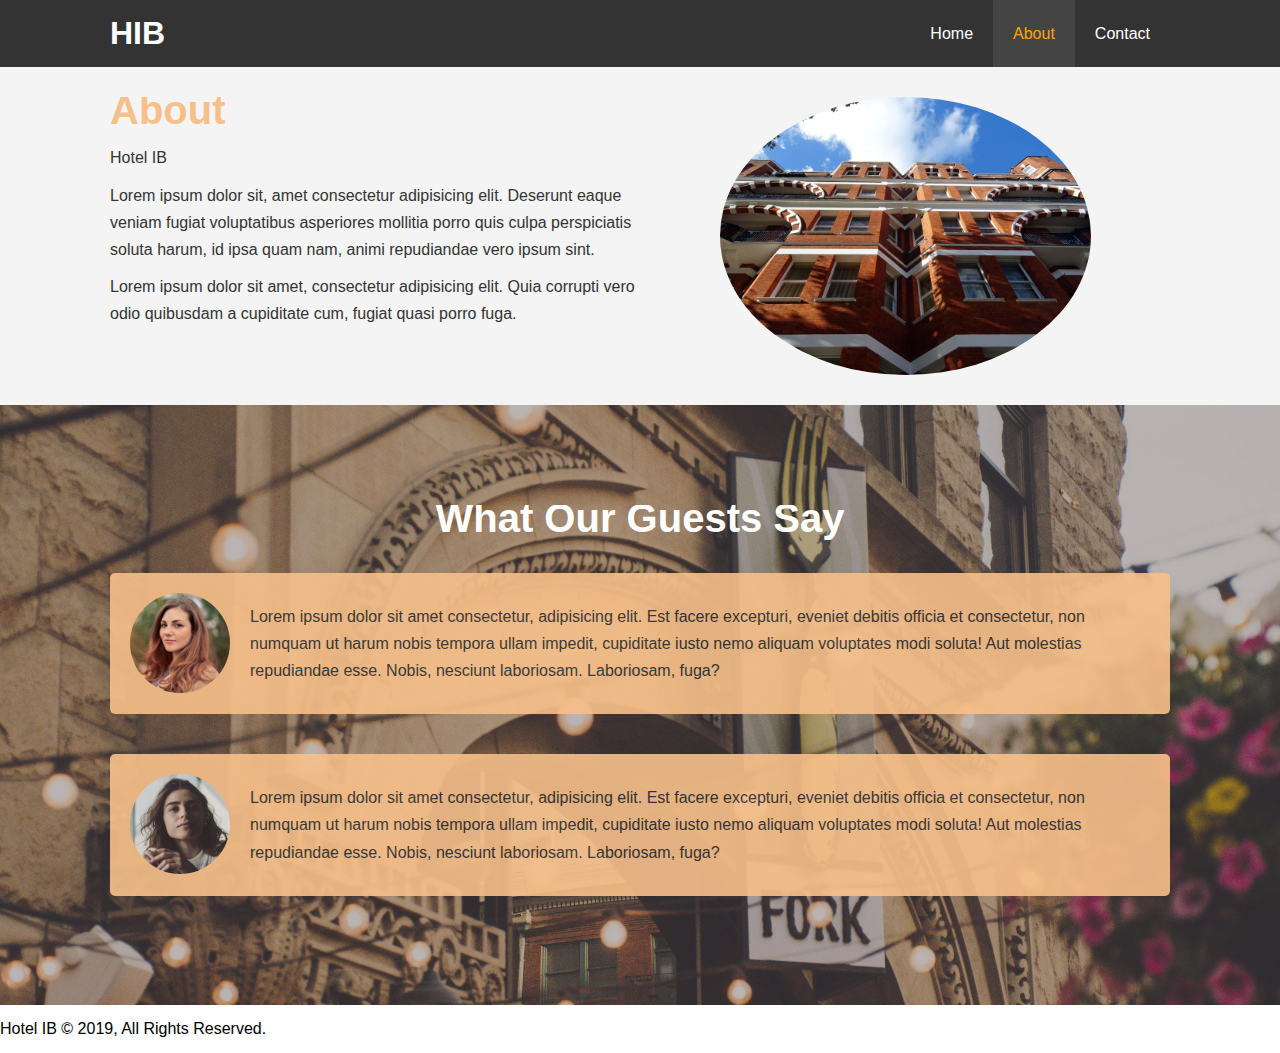
<file: about.html>
<!DOCTYPE html>
<html lang="en">

<head>
    <meta charset="UTF-8">
    <meta http-equiv="X-UA-Compatible" content="IE=edge">
    <meta name="viewport" content="width=device-width, initial-scale=1.0">
    <meta name="description" content="Welcome to the most extraordinary hotel in  Ibis hotel Lagos">
    <meta name="keywords" content="hotel, ibis hotel, airport road">
    <link rel="stylesheet" href="./CSS/Styles.css">
    <title>Hotel IB| About</title>
</head>

<body>
    <header>
        <nav id="navbar">
            <div class="container">
                <h1 class="logo"><a href="index.html">HIB</a></h1>
                <ul>
                    <li><a href="index.html">Home</a></li>
                    <li><a class="current" href="about.html">About</a></li>
                    <li><a href="contact.html">Contact</a></li>
                </ul>
            </div>
        </nav>


    </header>

    <section id="about-info" class="bg-light py-3"> 
        <div class="container">
        <div class="info-left">
        <h1 class="l-heading"><span class="text-primary">About</span></h1> Hotel IB</h1>
        <p>Lorem ipsum dolor sit, amet consectetur adipisicing elit. Deserunt eaque veniam fugiat voluptatibus asperiores mollitia porro quis culpa perspiciatis soluta harum, id ipsa quam nam, animi repudiandae vero ipsum sint.</p>
        <p>Lorem ipsum dolor sit amet, consectetur adipisicing elit. Quia corrupti vero odio quibusdam a cupiditate cum, fugiat quasi porro fuga.</p>
        </div>
        <div class="info-right">
         <img src="./img/photo-2.jpg" alt="hotel">
        </div>
        </div>
    </section>

      <div class="clr"></div>
      <section id="testimonials" class="py-3">
          <div class="container">
              <h2 class="l-heading">What Our Guests Say</h2>
              <div class="testimonial bg-primary">
                  <img src="./img/person-1.jpg" alt="Samarntha">
                   <p>Lorem ipsum dolor sit amet consectetur, adipisicing elit. Est facere excepturi, eveniet debitis officia et consectetur, non numquam ut harum nobis tempora ullam impedit, cupiditate iusto nemo aliquam voluptates modi soluta! Aut molestias repudiandae esse. Nobis, nesciunt laboriosam. Laboriosam, fuga?</p>
              </div>

              <div class="testimonial bg-primary">
                <img src="./img/person-2.jpg" alt="Riley">
                 <p>Lorem ipsum dolor sit amet consectetur, adipisicing elit. Est facere excepturi, eveniet debitis officia et consectetur, non numquam ut harum nobis tempora ullam impedit, cupiditate iusto nemo aliquam voluptates modi soluta! Aut molestias repudiandae esse. Nobis, nesciunt laboriosam. Laboriosam, fuga?</p>
            </div>
          </div>
      </section>

    <footer id="main-footer">
        <p>Hotel IB &copy; 2019, All Rights Reserved.</p>
    </footer>
</body>

</html>
</file>
<file: CSS/Styles.css>
/* Reset */
*{
margin: 0;
padding: 0%;
box-sizing: border-box;
}

/* Main Styling */
html,body{
    font-family: 'Segoe UI', Tahoma, Geneva, Verdana, sans-serif;
    line-height: 1.7em;
}
a{
    color: #333;
    text-decoration: none;
}

h1, h2, h3{
    padding-bottom: 20px;
}
p{
    margin: 10px 0;
}
/* Utility classes */
.container{
    margin: auto;
    max-width: 1100px;
    overflow: auto;
    padding: 0 20px;
}
.text-primary{
    color: #f7c08a;
}
.lead{
    font-size: 20px;
}

.btn{
    display:inline-block;
    font-size: 18px;
    color: #fff;
    background: #333;
    padding:13px 20px;
    border: none;
    cursor: pointer;
}

.btn:hover{
    background: #f7c08a;
    color: #333;
}

.btn-light{
   background:#f4f4f4; 
   color: #333;
}

.bg-dark{
    background: #333;
    color: #fff;
}

.bg-light{
    background: #f4f4f4;
    color: #333;
}
.bg-primary{
    color: #333;
    background: #f7c08a;
}
.clr{
    clear: both;
}
.l-heading{
    font-size: 40px;
}

/* padding */
.py-1{ padding: 10px 0;}
.py-2{ padding: 20px 0;}
.py-3{ padding: 30px 0;}


/* navbar */
#navbar{
    background: #333;
    color: #fff;
    overflow: auto;
}

#navbar a{
    color: #fff;
}

#navbar h1{
    float: left;
    padding-top: 20px;
}

#navbar ul{
    list-style: none;
    float: right;
}

#navbar ul li{
    float: left;
}

#navbar ul li a {
    display: block;
    padding: 20px;
    text-align: center;
}

#navbar ul li a:hover,
#navbar ul li a.current{ 
    color: orange;
    background: #444;
}
/* showcase */
#showcase{
    background: url('../img/showcase.jpg');
    height: 600px;
}

#showcase .showcase-content{
    color: #fff;
    text-align: center;
    padding-top: 170px;
}

#showcase .showcase-content h1{
    font-size: 60px;
    line-height: 1.2em;
}

#showcase .showcase-content p{
    padding-bottom: 20px;
    line-height: 1.7em;
}

/* Home Info */
#home-info{
    height: 400px;
}

#home-info .info-img{
    float: left;
    width: 50%;
    background: url(../img/photo-1.jpg) no-repeat;
    min-height: 100%;
}

#home-info .info-content{
    float: right;
    width: 50px;
    height: 100px;
    text-align: center;
    padding: 50px 30px;
    overflow: hidden;
}

#home-info .info-content{
    padding: bottom 30px; 
}

/* features */
.box{
    float: left;
    width: 33.3%;
    padding: 50px;
    text-align: center;
}

.box i {
    margin-bottom: 10px;
}

/* About Info */
#about-info .info-right{
    float: right;
    width: 50%;
    min-height: 100%;
}

#about-info .info-right img{
    display: block;
    margin: auto;
    width: 70%;
    border-radius: 50%;
}

#about-info .info-left{
    float: left;
    width: 50%;
    min-height: 100%;
}
/* testimonials */
#testimonials{
    height: 600px;
    background: url(../img/test-bg.jpg) no-repeat center center/cover;
    padding-top: 100px;
}

#testimonials h2{
    color: #fff;
    text-align: center;
    padding-bottom: 40px;
}
#testimonials .testimonial{
    padding: 20px;
    margin-bottom: 40px;
    border-radius: 5px;
    opacity: 0.9;
}
#testimonials .testimonial img{
    width: 100px;
    float: left;
    margin-right: 20px;
    border-radius: 50%;
}

/* Contact Form */
#contact-form .form-group{
    margin-bottom: 20px;
}

#contact-form label{
    display: block;
    margin-bottom: 5px;
}

#contact-form input,
#contact-form textarea {
    width: 100%;
    padding: 10px;
    border: 1px #ddd solid;  
}

#contact-form textarea {
   height: 200px; 
}

#contact-form input:focus, 
#contact-form textarea:focus{
   outline: none;
   border-color: #f7c08a;
}
/* footer */
.main-footer{
    text-align: center;
    background: #444;
    color: #fff;
    padding: 20px;
}
</file>
